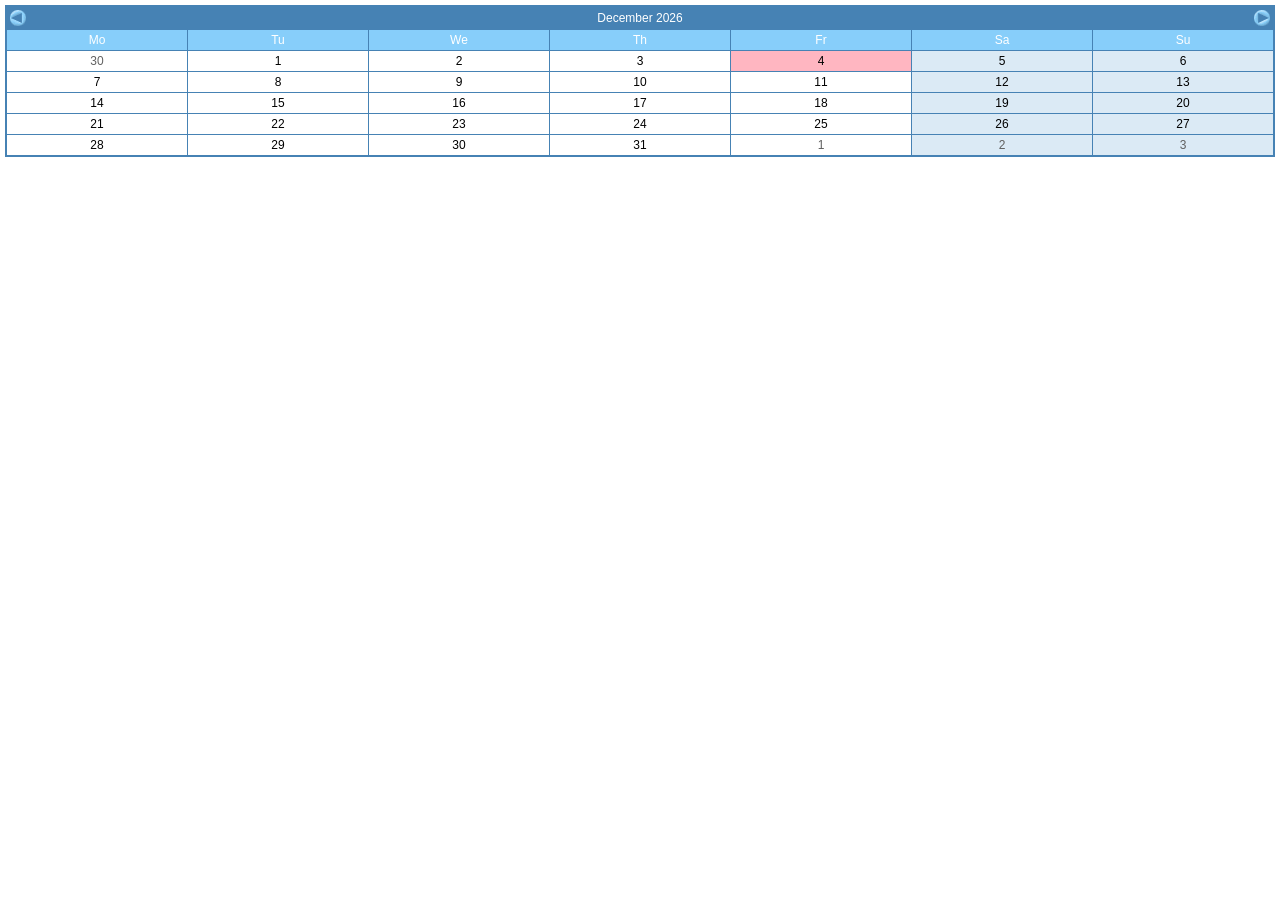
<file: web/calendar.html>
<!--
Title: Tigra Calendar
URL: http://www.softcomplex.com/products/tigra_calendar/
Version: 3.2
Date: 05/18/2006
Feedback: feedback@softcomplex.com (specify product title in the subject)
Note: Permission given to use this script in ANY kind of applications if
   header lines are left unchanged.
Note: Script consists of two files: calendar?.js and calendar.html
About us: Our company provides offshore IT consulting services.
    Contact us at sales@softcomplex.com if you have any programming task you
    want to be handled by professionals. Our typical hourly rate is $20.
-->
<!DOCTYPE html PUBLIC "-//W3C//DTD XHTML 1.0 Transitional//EN" "http://www.w3.org/TR/xhtml1/DTD/xhtml1-transitional.dtd">
<html>
<head>
<title>Select Date, Please.</title>
<style>
	td {font-family: Tahoma, Verdana, sans-serif; font-size: 12px;}
	td a {text-decoration: none;}
</style>
<script language="JavaScript">

// months as they appear in the calendar's title
var ARR_MONTHS = ["January", "February", "March", "April", "May", "June",
		"July", "August", "September", "October", "November", "December"];
// week day titles as they appear on the calendar
var ARR_WEEKDAYS = ["Su", "Mo", "Tu", "We", "Th", "Fr", "Sa"];
// day week starts from (normally 0-Su or 1-Mo)
var NUM_WEEKSTART = 1;
// path to the directory where calendar images are stored. trailing slash req.
var STR_ICONPATH = 'img/';

var re_url = new RegExp('datetime=(\\-?\\d+)');
var dt_current = (re_url.exec(String(window.location))
	? new Date(new Number(RegExp.$1)) : new Date());
var re_id = new RegExp('id=(\\d+)');
var num_id = (re_id.exec(String(window.location))
	? new Number(RegExp.$1) : 0);
var obj_caller = (window.opener ? window.opener.calendars[num_id] : null);

if (obj_caller && obj_caller.year_scroll) {
	// get same date in the previous year
	var dt_prev_year = new Date(dt_current);
	dt_prev_year.setFullYear(dt_prev_year.getFullYear() - 1);
	if (dt_prev_year.getDate() != dt_current.getDate())
		dt_prev_year.setDate(0);
	
	// get same date in the next year
	var dt_next_year = new Date(dt_current);
	dt_next_year.setFullYear(dt_next_year.getFullYear() + 1);
	if (dt_next_year.getDate() != dt_current.getDate())
		dt_next_year.setDate(0);
}

// get same date in the previous month
var dt_prev_month = new Date(dt_current);
dt_prev_month.setMonth(dt_prev_month.getMonth() - 1);
if (dt_prev_month.getDate() != dt_current.getDate())
	dt_prev_month.setDate(0);

// get same date in the next month
var dt_next_month = new Date(dt_current);
dt_next_month.setMonth(dt_next_month.getMonth() + 1);
if (dt_next_month.getDate() != dt_current.getDate())
	dt_next_month.setDate(0);

// get first day to display in the grid for current month
var dt_firstday = new Date(dt_current);
dt_firstday.setDate(1);
dt_firstday.setDate(1 - (7 + dt_firstday.getDay() - NUM_WEEKSTART) % 7);

// function passing selected date to calling window
function set_datetime(n_datetime, b_close) {
	if (!obj_caller) return;

	var dt_datetime = obj_caller.prs_time(
		(document.cal ? document.cal.time.value : ''),
		new Date(n_datetime)
	);

	if (!dt_datetime) return;
	if (b_close) {
		
		obj_caller.target.value = (document.cal
			? obj_caller.gen_tsmp(dt_datetime)
			: obj_caller.gen_date(dt_datetime)
		);window.close();
	}
	else obj_caller.popup(dt_datetime.valueOf());
}

</script>
</head>
<body bgcolor="#FFFFFF" marginheight="5" marginwidth="5" topmargin="5" leftmargin="5" rightmargin="5">
<table class="clsOTable" cellspacing="0" border="0" width="100%">
<tr><td bgcolor="#4682B4">
<table cellspacing="1" cellpadding="3" border="0" width="100%">
<tr><td colspan="7"><table cellspacing="0" cellpadding="0" border="0" width="100%">
<tr>
<script language="JavaScript">
document.write(
'<td nowrap>'+(obj_caller&&obj_caller.year_scroll?'<a href="javascript:set_datetime('+dt_prev_year.valueOf()+')"><img src="'+STR_ICONPATH+'prev_year.gif" width="16" height="16" border="0" alt="previous year"></a>&nbsp;':'')+'<a href="javascript:set_datetime('+dt_prev_month.valueOf()+')"><img src="'+STR_ICONPATH+'prev.gif" width="16" height="16" border="0" alt="previous month"></a></td>'+
'<td align="center" width="100%"><font color="#ffffff">'+ARR_MONTHS[dt_current.getMonth()]+' '+dt_current.getFullYear() + '</font></td>'+
'<td nowrap><a href="javascript:set_datetime('+dt_next_month.valueOf()+')"><img src="'+STR_ICONPATH+'next.gif" width="16" height="16" border="0" alt="next month"></a>'+(obj_caller && obj_caller.year_scroll?'&nbsp;<a href="javascript:set_datetime('+dt_next_year.valueOf()+')"><img src="'+STR_ICONPATH+'next_year.gif" width="16" height="16" border="0" alt="next year"></a>':'')+'</td>'
);
</script>
</tr>
</table></td></tr>
<tr>
<script language="JavaScript">

// print weekdays titles
for (var n=0; n<7; n++)
	document.write('<td bgcolor="#87cefa" align="center"><font color="#ffffff">'+ARR_WEEKDAYS[(NUM_WEEKSTART+n)%7]+'</font></td>');
document.write('</tr>');

// print calendar table
var dt_current_day = new Date(dt_firstday);
while (dt_current_day.getMonth() == dt_current.getMonth() ||
	dt_current_day.getMonth() == dt_firstday.getMonth()) {
	// print row heder
	document.write('<tr>');
	for (var n_current_wday=0; n_current_wday<7; n_current_wday++) {
		if (dt_current_day.getDate() == dt_current.getDate() &&
			dt_current_day.getMonth() == dt_current.getMonth())
			// print current date
			document.write('<td bgcolor="#ffb6c1" align="center" width="14%">');
		else if (dt_current_day.getDay() == 0 || dt_current_day.getDay() == 6)
			// weekend days
			document.write('<td bgcolor="#dbeaf5" align="center" width="14%">');
		else
			// print working days of current month
			document.write('<td bgcolor="#ffffff" align="center" width="14%">');

		document.write('<a href="javascript:set_datetime('+dt_current_day.valueOf() +', true);">');

		if (dt_current_day.getMonth() == this.dt_current.getMonth())
			// print days of current month
			document.write('<font color="#000000">');
		else 
			// print days of other months
			document.write('<font color="#606060">');
			
		document.write(dt_current_day.getDate()+'</font></a></td>');
		dt_current_day.setDate(dt_current_day.getDate()+1);
	}
	// print row footer
	document.write('</tr>');
}
if (obj_caller && obj_caller.time_comp)
	document.write('<form onsubmit="javascript:set_datetime('+dt_current.valueOf()+', true)" name="cal"><tr><td colspan="7" bgcolor="#87CEFA"><font color="White" face="tahoma, verdana" size="2">Time: <input type="text" name="time" value="'+obj_caller.gen_time(this.dt_current)+'" size="8" maxlength="8"></font></td></tr></form>');
</script>
</table></tr></td>
</table>
</body>
</html>
</file>
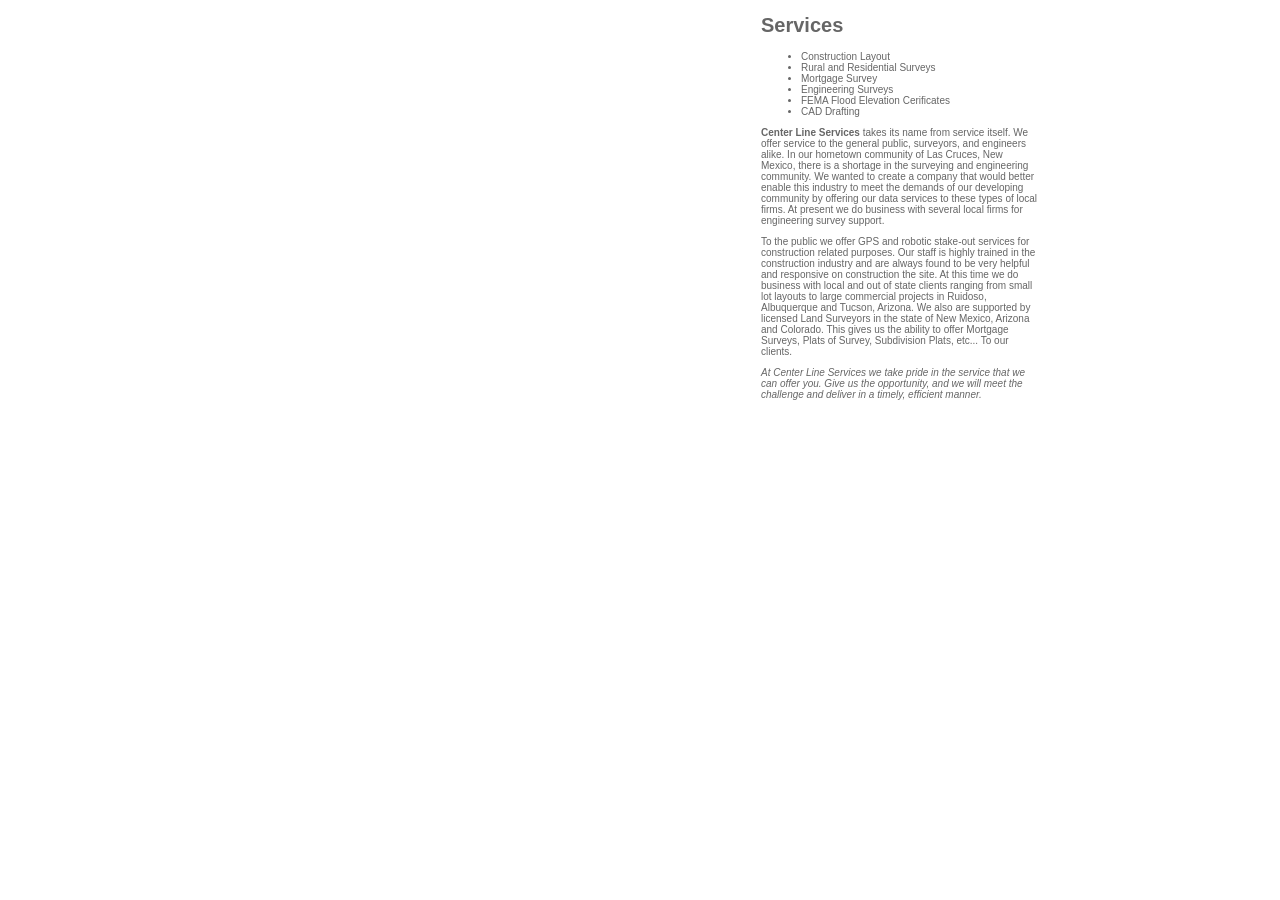
<file: web/services.html>
<!DOCTYPE html PUBLIC "-//W3C//DTD XHTML 1.0 Transitional//EN" "http://www.w3.org/TR/xhtml1/DTD/xhtml1-transitional.dtd">
<html xmlns="http://www.w3.org/1999/xhtml">
<head>
<link href="centerline.css" rel="stylesheet" type="text/css" />
<meta http-equiv="Content-Type" content="text/html; charset=iso-8859-1" />
<title>Center Line Services - [Services]</title>
</head>

<body>
	<table width="800" align="center" cellspacing="0">
	<tr>
		<td width="65%">
			<!--- IMAGES TABLE GOES IN HERE --->
		</td>
		<td width="45%">
			<h1>Services</h1>
		
			<ul>
				<li>Construction Layout</li>
				<li>Rural and Residential Surveys</li>
				<li>Mortgage Survey</li>
				<li>Engineering Surveys</li>
				<li>FEMA Flood Elevation Cerificates</li>
				<li>CAD Drafting</li>
			</ul>
			<p><strong>Center Line Services</strong> takes its name from service itself.  We offer service to the general public, surveyors, and engineers alike.  In our hometown community of Las Cruces, New Mexico, there is a shortage in the surveying and engineering community.  We wanted to create a company that would better enable this industry to meet the demands of our developing community by offering our data services to these types of local firms.  At present we do business with several local firms for engineering survey support.</p>
			
			<p>To the public we offer GPS and robotic stake-out services for construction related purposes.  Our staff is highly trained in the construction industry and are always found to be very helpful and responsive on construction the site.  At this time we do business with local and out of state clients ranging from small lot layouts to large commercial projects in Ruidoso, Albuquerque and Tucson, Arizona.  We also are supported by licensed Land Surveyors in the state of New Mexico, Arizona and Colorado.  This gives us the ability to offer Mortgage Surveys, Plats of Survey, Subdivision Plats, etc...  To our clients.</p>
			
			<p><em>At Center Line Services we take pride in the service that we can offer you. Give us the opportunity, and we will meet the challenge and deliver in a timely, efficient manner.</em></p>
		</td>
	</tr>
	</table>
</body>
</html>
</file>
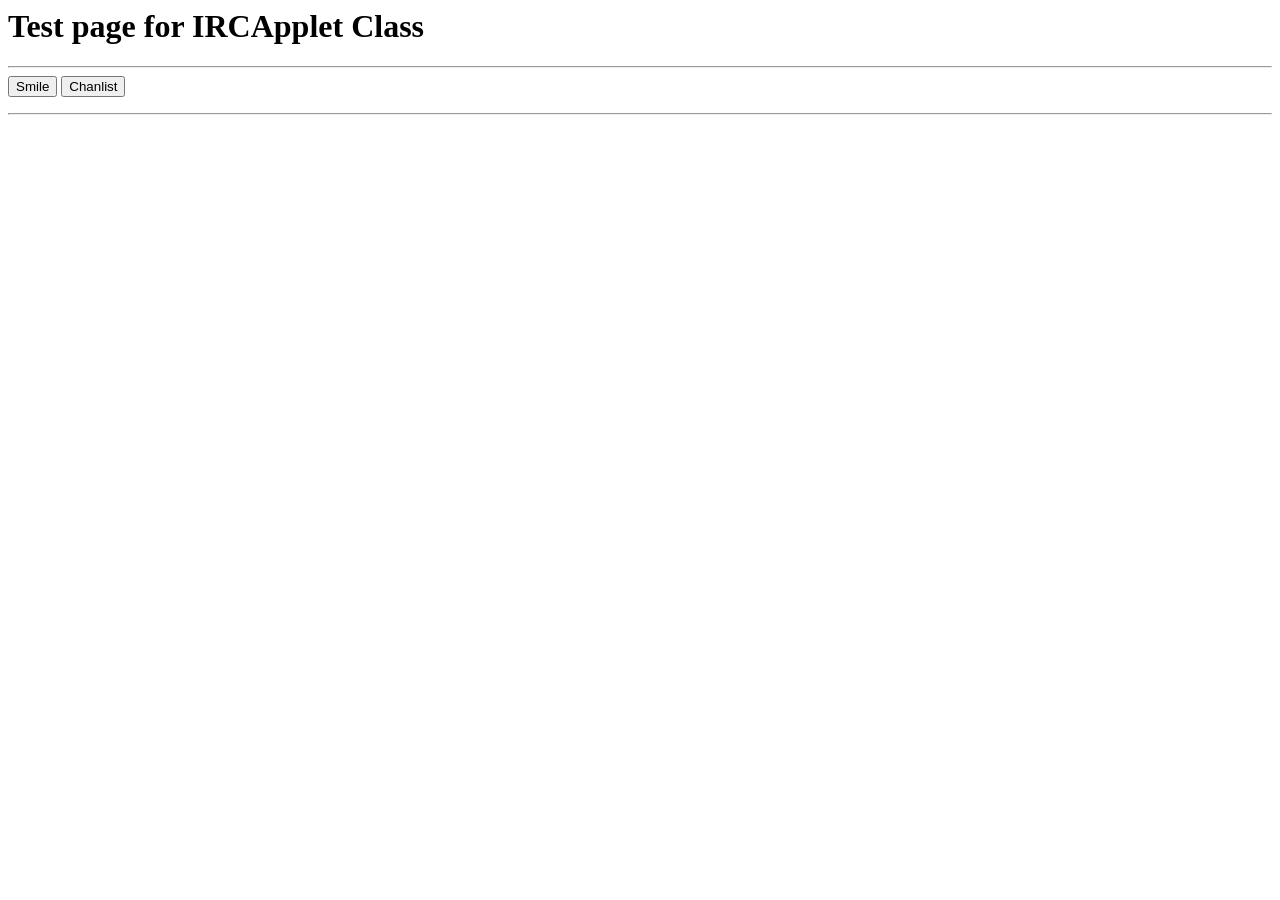
<file: web/chat/AppletWithJS.html>
<html>
<head>
<title>IRCApplet</title>
</head>
<body>
<h1>Test page for IRCApplet Class</h1><hr>
<applet name="applet" code=IRCApplet.class archive="irc.jar,pixx.jar" width=640 height=400>
<param name="CABINETS" value="irc.cab,securedirc.cab,pixx.cab">

<param name="nick" value="Anonymous">
<param name="alternatenick" value="Anon???">
<param name="name" value="Java User">
<param name="host" value="irc.diboo.net">
<param name="gui" value="pixx">

<param name="style:bitmapsmileys" value="true">
<param name="style:smiley1" value=":) img/sourire.gif">
<param name="style:smiley2" value=":-) img/sourire.gif">
<param name="style:smiley3" value=":-D img/content.gif">
<param name="style:smiley4" value=":d img/content.gif">
<param name="style:smiley5" value=":-O img/OH-2.gif">
<param name="style:smiley6" value=":o img/OH-1.gif">
<param name="style:smiley7" value=":-P img/langue.gif">
<param name="style:smiley8" value=":p img/langue.gif">
<param name="style:smiley9" value=";-) img/clin-oeuil.gif">
<param name="style:smiley10" value=";) img/clin-oeuil.gif">
<param name="style:smiley11" value=":-( img/triste.gif">
<param name="style:smiley12" value=":( img/triste.gif">
<param name="style:smiley13" value=":-| img/OH-3.gif">
<param name="style:smiley14" value=":| img/OH-3.gif">
<param name="style:smiley15" value=":'( img/pleure.gif">
<param name="style:smiley16" value=":$ img/rouge.gif">
<param name="style:smiley17" value=":-$ img/rouge.gif">
<param name="style:smiley18" value="(H) img/cool.gif">
<param name="style:smiley19" value="(h) img/cool.gif">
<param name="style:smiley20" value=":-@ img/enerve1.gif">
<param name="style:smiley21" value=":@ img/enerve2.gif">
<param name="style:smiley22" value=":-S img/roll-eyes.gif">
<param name="style:smiley23" value=":s img/roll-eyes.gif">


</applet>

<FORM>
  <INPUT TYPE=BUTTON VALUE="Smile" onClick="document.applet.setFieldText(document.applet.getFieldText()+':)');document.applet.requestSourceFocus()">
  <INPUT TYPE=BUTTON VALUE="Chanlist" onClick="document.applet.sendString('/list')">
</FORM>

<hr></body>
</html>
</file>
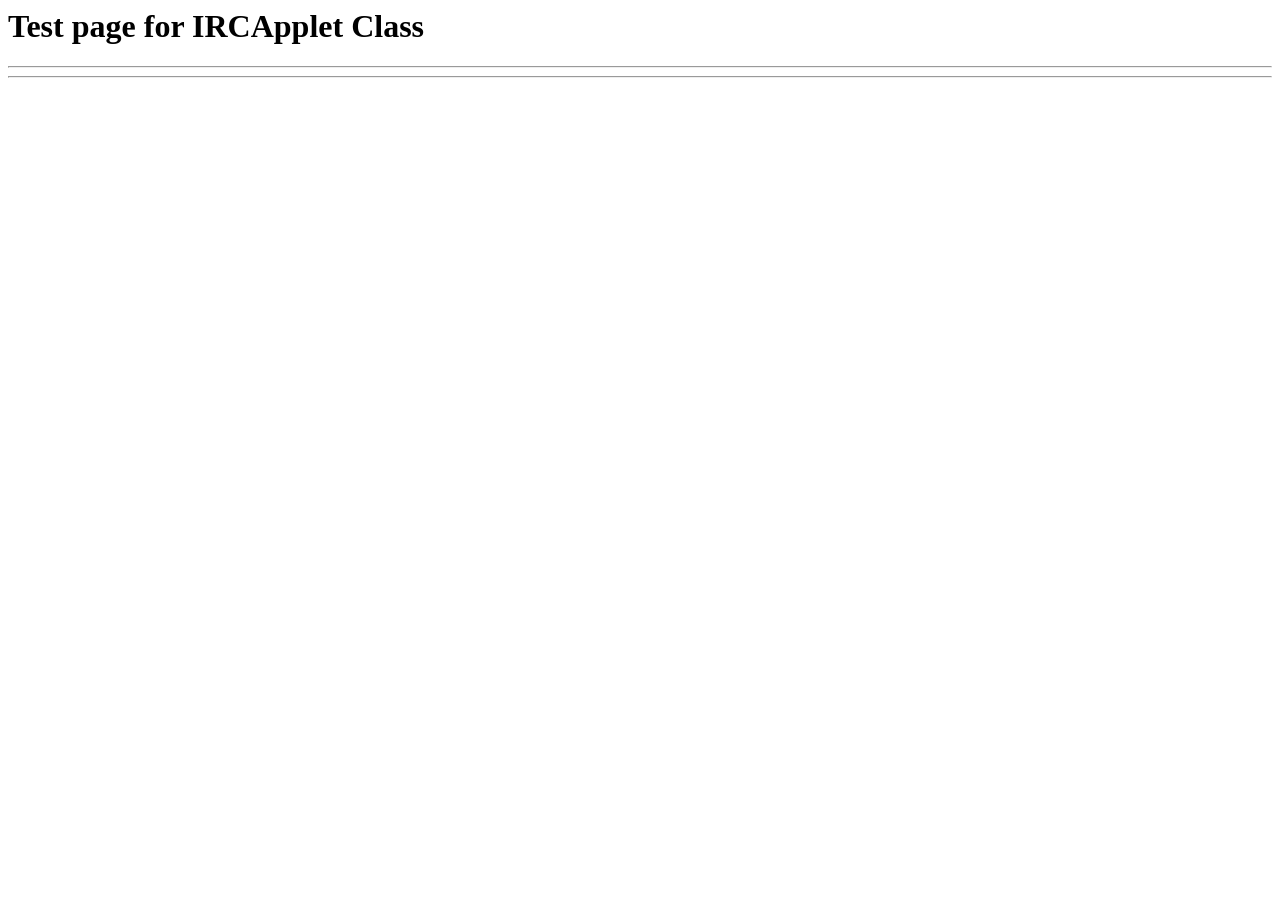
<file: web/chat/HeavyApplet.html>
<html>
<head>
<title>IRCApplet</title>
</head>
<body>
<h1>Test page for IRCApplet Class</h1><hr>
<applet code=IRCApplet.class archive="irc.jar,pixx.jar" width=640 height=400>
<param name="CABINETS" value="irc.cab,securedirc.cab,pixx.cab">

<param name="nick" value="Anonymous">
<param name="alternatenick" value="Anon???">
<param name="name" value="Java User">
<param name="host" value="irc.diboo.net">
<param name="gui" value="pixx">

<param name="quitmessage" value="PJIRC forever!">
<param name="asl" value="true">
<param name="useinfo" value="true">

<param name="style:bitmapsmileys" value="true">
<param name="style:smiley1" value=":) img/sourire.gif">
<param name="style:smiley2" value=":-) img/sourire.gif">
<param name="style:smiley3" value=":-D img/content.gif">
<param name="style:smiley4" value=":d img/content.gif">
<param name="style:smiley5" value=":-O img/OH-2.gif">
<param name="style:smiley6" value=":o img/OH-1.gif">
<param name="style:smiley7" value=":-P img/langue.gif">
<param name="style:smiley8" value=":p img/langue.gif">
<param name="style:smiley9" value=";-) img/clin-oeuil.gif">
<param name="style:smiley10" value=";) img/clin-oeuil.gif">
<param name="style:smiley11" value=":-( img/triste.gif">
<param name="style:smiley12" value=":( img/triste.gif">
<param name="style:smiley13" value=":-| img/OH-3.gif">
<param name="style:smiley14" value=":| img/OH-3.gif">
<param name="style:smiley15" value=":'( img/pleure.gif">
<param name="style:smiley16" value=":$ img/rouge.gif">
<param name="style:smiley17" value=":-$ img/rouge.gif">
<param name="style:smiley18" value="(H) img/cool.gif">
<param name="style:smiley19" value="(h) img/cool.gif">
<param name="style:smiley20" value=":-@ img/enerve1.gif">
<param name="style:smiley21" value=":@ img/enerve2.gif">
<param name="style:smiley22" value=":-S img/roll-eyes.gif">
<param name="style:smiley23" value=":s img/roll-eyes.gif">
<param name="style:backgroundimage" value="true">
<param name="style:backgroundimage1" value="all all 0 background.gif">
<param name="style:sourcefontrule1" value="all all Serif 12">
<param name="style:floatingasl" value="true">

<param name="pixx:timestamp" value="true">
<param name="pixx:highlight" value="true">
<param name="pixx:highlightnick" value="true">
<param name="pixx:nickfield" value="true">
<param name="pixx:styleselector" value="true">
<param name="pixx:setfontonstyle" value="true">

</applet>

<hr></body>
</html>
</file>
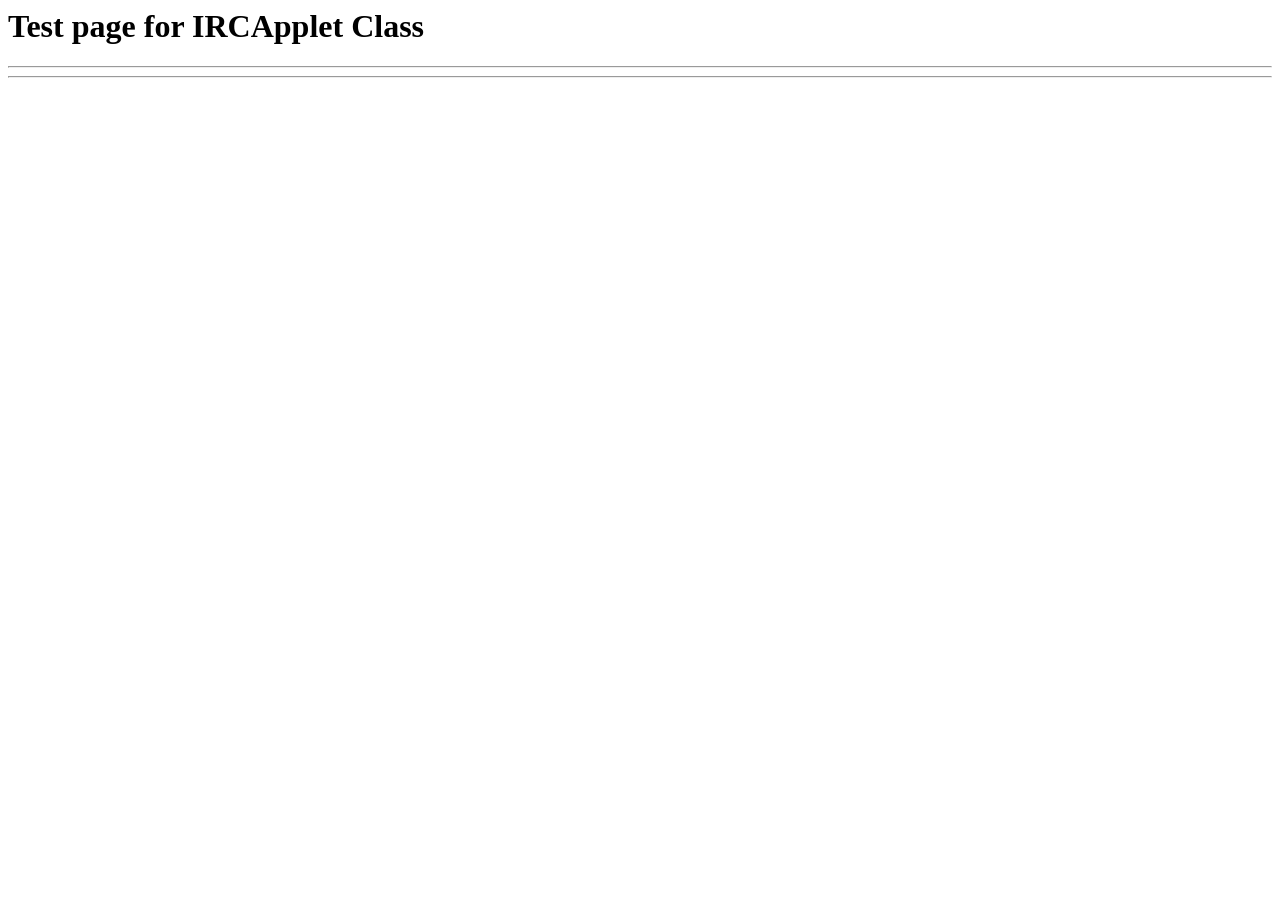
<file: web/chat/NormalApplet.html>
<html>
<head>
<title>IRCApplet</title>
</head>
<body>
<h1>Test page for IRCApplet Class</h1><hr>
<applet code=IRCApplet.class archive="irc.jar,pixx.jar" width=640 height=400>
<param name="CABINETS" value="irc.cab,securedirc.cab,pixx.cab">

<param name="nick" value="Anonymous">
<param name="alternatenick" value="Anon???">
<param name="name" value="Java User">
<param name="host" value="irc.diboo.net">
<param name="gui" value="pixx">
<param name="quitmessage" value="PJIRC forever!">
<param name="asl" value="true">

<param name="style:bitmapsmileys" value="true">
<param name="style:smiley1" value=":) img/sourire.gif">
<param name="style:smiley2" value=":-) img/sourire.gif">
<param name="style:smiley3" value=":-D img/content.gif">
<param name="style:smiley4" value=":d img/content.gif">
<param name="style:smiley5" value=":-O img/OH-2.gif">
<param name="style:smiley6" value=":o img/OH-1.gif">
<param name="style:smiley7" value=":-P img/langue.gif">
<param name="style:smiley8" value=":p img/langue.gif">
<param name="style:smiley9" value=";-) img/clin-oeuil.gif">
<param name="style:smiley10" value=";) img/clin-oeuil.gif">
<param name="style:smiley11" value=":-( img/triste.gif">
<param name="style:smiley12" value=":( img/triste.gif">
<param name="style:smiley13" value=":-| img/OH-3.gif">
<param name="style:smiley14" value=":| img/OH-3.gif">
<param name="style:smiley15" value=":'( img/pleure.gif">
<param name="style:smiley16" value=":$ img/rouge.gif">
<param name="style:smiley17" value=":-$ img/rouge.gif">
<param name="style:smiley18" value="(H) img/cool.gif">
<param name="style:smiley19" value="(h) img/cool.gif">
<param name="style:smiley20" value=":-@ img/enerve1.gif">
<param name="style:smiley21" value=":@ img/enerve2.gif">
<param name="style:smiley22" value=":-S img/roll-eyes.gif">
<param name="style:smiley23" value=":s img/roll-eyes.gif">
<param name="style:floatingasl" value="true">

<param name="pixx:highlight" value="true">
<param name="pixx:highlightnick" value="true">

</applet>

<hr></body>
</html>
</file>
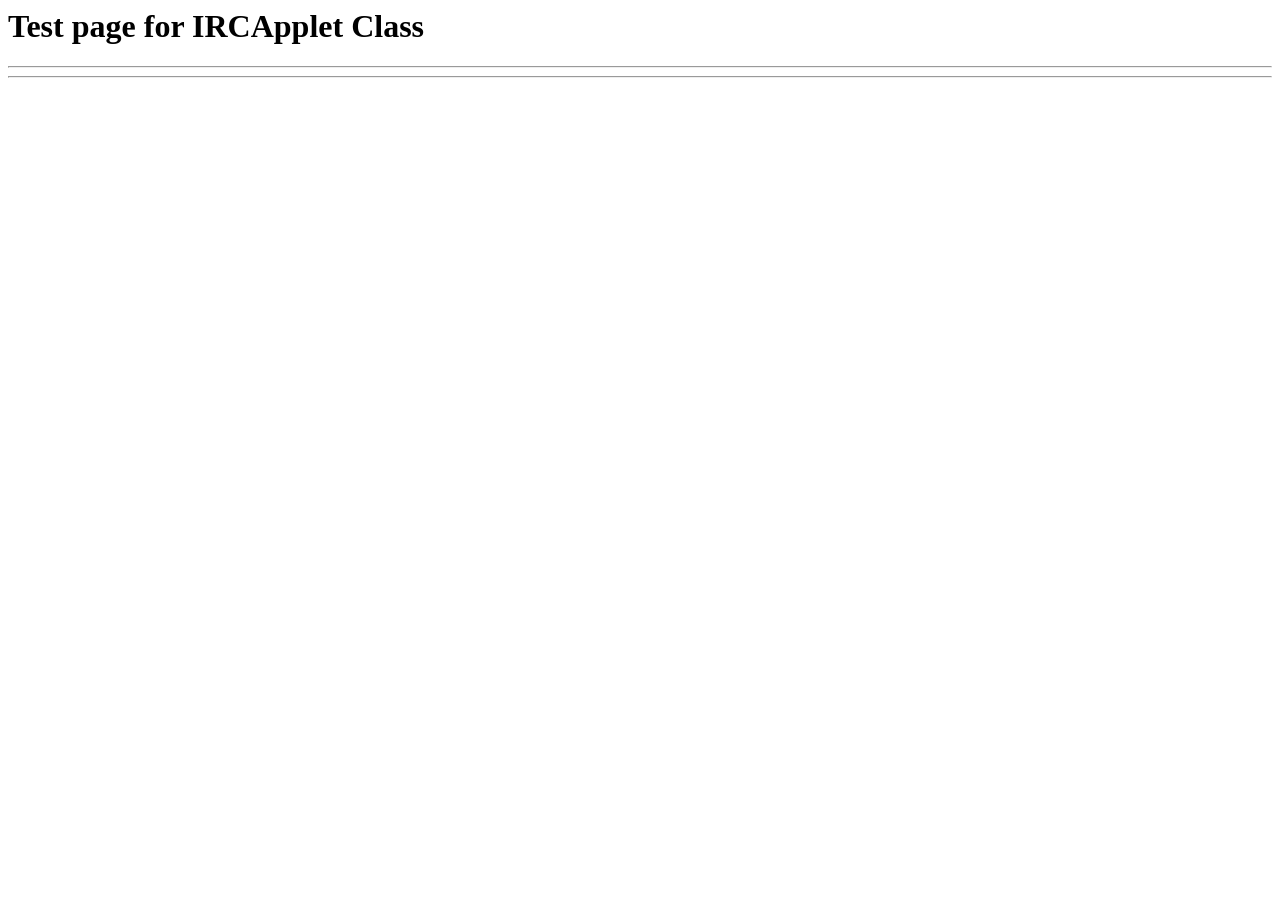
<file: web/chat/SimpleApplet.html>
<html>
<head>
<title>IRCApplet</title>
</head>
<body>
<h1>Test page for IRCApplet Class</h1><hr>
<applet code=IRCApplet.class archive="irc.jar,pixx.jar" width=640 height=400>
<param name="CABINETS" value="irc.cab,securedirc.cab,pixx.cab">

<param name="nick" value="Anonymous">
<param name="alternatenick" value="Anon???">
<param name="name" value="Java User">
<param name="host" value="irc.diboo.net">
<param name="gui" value="pixx">

<param name="command1" value="join #t">

</applet>

<hr></body>
</html>
</file>
<file: web/centerline.css>
#headBar {
	width: 100%;
	background-color: #3399CC;
	border-top-style: none;
	border-right-style: none;
	border-bottom-style: none;
	border-left-style: none;
	height: 16px;
	background-attachment: fixed;
	background-image: url(/MyCL/components/tabgrad.gif);
	background-repeat: repeat-x;
}

a {
	text-decoration:none;
	color:#000000;
}
a:hover {
	color:#3399CC;
	text-decoration: underline;
	}

.inputText {
	border:1px solid #999999;
	padding:1px;
	margin:3px;
	
}

.img-shadow {
  float:left;
  background: url(/graphics/shadowAlpha.png) no-repeat bottom right !important;
  background: url(/graphics/shadow.gif) no-repeat bottom right;
  margin: 10px 0 0 10px !important;
  margin: 10px 0 0 5px;
  }

.img-shadow img {
  display: block;
  position: relative;
  background-color: #fff;
  border: 1px solid #a9a9a9;
  margin: -6px 6px 6px -6px;
  padding: 4px;
  }

input, select, textarea {
	border:1px solid #999999;
	padding:3px;
	margin:3px;
	
	border-radius: 3px;
	
}

option {
	padding:2px;
	border-bottom:1px solid #CCCCCC;
}

button {background-image:url(images/tabgrad-h.gif);
}

.openTable {
	border-top-style: none;
	border-right-style: none;
	border-bottom-style: none;
	border-left-style: none;
}

.midTable {
	border-top-style: none;
	border-right-style: none;
	border-bottom-style: none;
	border-left-style: none;
}

.closeTable {
	border-top-style: none;
	border-right-style: none;
	border-bottom-style: none;
	border-left-style: none;
}

.stdHeader {
	font-family: 'Times New Roman', Times, serif;
	color:#3399CC;
	font-weight:lighter;
	font-size:24px;
	margin-top:3px;
}	

.navBtn {
	clear: none;
	display: inline;
	padding: 6px;
}

.navBtn a {
	font-family: "Segoe UI", "Lucida Grande", Tahoma, Verdana, Arial, Helvetica, sans-serif;
	font-size:small;
	color:#FFFFFF;
}

.navLinks {
	font-family: "Segoe UI", "Lucida Grande", Tahoma, Verdana, Arial, Helvetica, sans-serif;
	font-size:small;
	text-decoration:none;
	background-color: #FFFFFF;
	}

th {
	font-family: "Segoe UI", "Lucida Grande", Tahoma, Verdana, Arial, Helvetica, sans-serif;
	font-size: x-small;
	background-color: #3399CC;
	color: #FFFFFF;
	background-image: url(http://www.centerlineservices.biz/MyCL/components/tabgrad.gif);
	padding: 3px;
}
.introCopy {
	font-family: "Segoe UI", "Lucida Grande", Tahoma, Verdana;
	font-size: small;
	padding-top:2px;
	padding-left:5px;
	padding-right:5px;
	padding-bottom:0px;
	
}
.bodyCopy {
	padding:10px;
	font-family: "Segoe UI", "Lucida Grande", Tahoma, Arial, Helvetica, sans-serif;
	font-size: medium;
}
body {
	font-family: "Segoe UI", "Lucida Grande", Tahoma, Verdana, Arial, Helvetica, sans-serif;
	font-size: x-small;
	color:#666666;
	margin:0px;
	padding:0px;
	background-color:#FFFFFF;
}
.bodyTable {
	border-top-width: 1px;
	border-right-width: 1px;
	border-bottom-width: 1px;
	border-left-width: 1px;
	border-top-style: solid;
	border-right-style: solid;
	border-bottom-style: solid;
	border-left-style: solid;
}
.notify {
	font-family: "Segoe UI", "Lucida Grande", Tahoma, Verdana, Arial, Helvetica, sans-serif;
	font-size: x-small;
	font-weight: bold;
	color: #FF0000;
	background-color:#FFFFFF;
}
.quoteBox {
	font-family: Georgia, "Times New Roman", Times, serif;
	font-size: small;
	font-weight: normal;
	display: inline;
	height: auto;
	width: 200px;
	float: right;
	border: 2px groove #CCCCCC;
	font-style: italic;
	padding: 5px;
	text-align: center;
	background-color: #CCCCCC;
	clear: right;
	margin-right: 10px;
	margin-top: 10px;
}
.loginNavTabl {
	font-family: "Segoe UI", "Lucida Grande", Tahoma, Verdana, Arial, Helvetica, sans-serif;
	font-size: x-small;
	color: #000000;
	background-color: #FFFFFF;
	font-weight: normal;
	height: 30px;
	background-repeat: repeat-x;
	background-position: center;
	padding-top: 0px;
	padding-right: 10px;
	padding-bottom: 0px;
	padding-left: 10px;
	/*background-image: url(http://www.centerlineservices.biz/MyCL/components/tabgrad.gif);*/
	border:none;
}

td {
	background-color:#FFFFFF;
	/*-moz-opacity:.90;*/
}
.introTable {
	background-image: url(graphics/totalstation.jpg);
	background-repeat: no-repeat;
	background-position: right bottom;
}
.subHead {
	font-family: "Segoe UI", "Lucida Grande", Tahoma, Verdana, Arial, Helvetica, sans-serif;
	font-size: x-small;
	color: #FFFFFF;
	background-position: left;
	text-align: left;
	background-color: #666666;
}
.int {
	border-bottom-width: 1px;
	border-top-style: none;
	border-right-style: none;
	border-bottom-style: solid;
	border-left-style: none;
	border-bottom-color: #000000;
}
.logbox {
	background-color: #FFFFFF;
	font-family: "Segoe UI", "Lucida Grande", Tahoma, Verdana, Arial, Helvetica, sans-serif;
	font-size: x-small;
	text-transform: none;
	font-weight: normal;
}
#wrapper {
	width: 800px;
	text-align: center;
	
}
.sessionMessage {
	font-family: "Segoe UI", "Lucida Grande", Tahoma, Verdana, Arial, Helvetica, sans-serif;
	font-size: x-small;
	font-weight: bold;
	color: #0000FF;
	background-color: #CCCCCC;
	height: 90px;
	width: 300px;
	vertical-align: middle;
	display: block;
	border: 1px ridge #666666;
	text-align: center;
	padding-top: 0px;
}
.genMessage {
	font-family: "Segoe UI", "Lucida Grande", Tahoma, Verdana, Arial, Helvetica, sans-serif;
	font-size: x-small;
	font-weight: bold;
	color: #0000FF;
	background-color: #CCCCCC;
	height: 90px;
	width: 300px;
	vertical-align: middle;
	display: block;
	border: 1px ridge #666666;
	text-align: center;
	padding-top: 0px;
}
#leftBlock {
	height: auto;
	margin-top: 20px;
	margin-left: 20px;
	margin-right: 20px;
	-moz-border-radius: 5px;
	border-radius: 5px;
}

#itemAttention {
	height: auto;
	margin-top: 20px;
	margin-left: 20px;
	margin-right: 20px;
	-moz-border-radius: 5px;
	border-radius: 5px;
	text-align:center;
}
.orderListBlock {
	/*-moz-opacity:.90;*/
	height: auto;
	/*margin-top: 20px;*/
	border-top: 1px solid #CCCCCC;
	border-left: 1px solid #EFEFEF;
	border-bottom: 1px solid #CCCCCC;
	border-right: 1px solid #CCCCCC;
	margin-right: 20px;
	width: 700px;
	float: left;
	display: inline;
	margin-bottom: 20px;

	background-color:#FFFFFF;
	border-radius: 5px;
	padding:15px;
	clear:right;
	overflow: visible;
}
.sidebarBlock {
	float: left;
	width: 240px;
	height: 100px;
	margin-top: 32px;
	margin-left: 10px;
	margin-right: 0px;

	border-top: 1px solid #CCCCCC;
	border-left: 1px solid #CCCCCC;
	border-bottom:1px solid #CCCCCC;
	border-right:none;
	margin-bottom: 20px;
	background-color:#EFEFEF;
	-moz-border-radius-topleft:10px;
	-moz-border-radius-bottomleft:10px;
}
.sidebarBlock td {
	background-color:#EFEFEF;
	
}

.normalButton
{ background-image:url(/graphics/tabBtn-h.gif);
}

.custName {
	padding: 5px;
	font-family: "Segoe UI", "Lucida Grande", Tahoma, Verdana, Arial, Helvetica, sans-serif;
	font-size: x-small;
	font-weight: bolder;
	background-color: #3399CC;
	color: #FFFFFF;
}
.jobsTable {
	margin-left: 30px;
}


.nameHdr {
	font-family: "Segoe UI", "Lucida Grande", Tahoma, Verdana, Arial, Helvetica, sans-serif;
	font-size: x-large;
	text-align: right;
}
.bioOuter {
	padding: 10px;
	border: 1px solid #CCCCCC;
	margin: 5px;
}
.bioPic {
	padding: 0px;
	float: left;
	clear: left;
	margin-bottom: 30px;
}
.bioText {
	display: inline;
	float: right;
	padding: 5px;
	clear: right;
	width: 500px;
}
.topLinks {
	background-color: #FFFFFF;
}
.VPHeader {
	
	font-size: large;
	font-weight: normal;
	font-family: "Segoe UI", "Lucida Grande", "Trebuchet MS", Verdana;
	padding-left: 20px;
	padding-top: 20px;
}
.VPBody {
	font-family: "Segoe UI", "Lucida Grande", "Trebuchet MS", Verdana;
	font-size: small;
	padding-left: 40px;
}
.VPLink {
	font-family: "Segoe UI", "Lucida Grande", "Trebuchet MS", Verdana;
	font-weight: bold;
	border: 1px solid #999999;
	width: 200px;
	background-color: #CCCCCC;
	text-align: center;
	color: #0099FF;
	padding: 4px;
	margin: 30px;
}
.tbBack {
	background-color: #CCCCCC;
}
.button {
	width: 120px;
	text-align: center;
	border: thin solid #999999;
	padding: 3px;
}
.tMsg {
	width: 500px;
	padding: 5px;
	overflow: scroll;
}
pre {
	font-family: "Segoe UI", "Lucida Grande", Tahoma, Verdana, Arial, Helvetica, sans-serif;
	font-size: small;
}
input {
	font-family: "Segoe UI", "Lucida Grande", Tahoma, Verdana, Arial, Helvetica, sans-serif;
	font-size: x-small;
}
#taskInfoWrapper {
	background-color: #3399CC;
	font-family: "Segoe UI", "Lucida Grande", Tahoma, Verdana, Arial, Helvetica, sans-serif;
	font-size: xx-small;
	font-weight: bold;
	position: absolute;
	/*left: 500px;
	top: 500px;*/
	width: 250px;
}
.popupWin {
	font-family: "Segoe UI", "Lucida Grande", Tahoma, Verdana, Arial, Helvetica, sans-serif;
	font-size: xx-small;
	color: #FFFFFF;
	background-color: #3399CC;
	font-weight: bold;
}
select {
	font-family: "Segoe UI", "Lucida Grande", Tahoma, Verdana, Arial, Helvetica, sans-serif;
	font-size: xx-small;
}
.bodyWrapper {
	
	width: 100%;
	clear:both;
	
	
}
.copyrightTable {
	font-family: "Segoe UI", "Lucida Grande", Tahoma, Verdana, Arial, Helvetica, sans-serif;
	font-size: xx-small;
	color: #999999;
	background-color: #FFFFFF;
	border: 1px solid #CCCCCC;
	width: 900px;
	padding: 5px;
	margin-top: 30px;
	margin-right: 0px;
	margin-bottom: 0px;
	margin-left: 0px;
}
.bottomLinks a {
	font-family: "Segoe UI", "Lucida Grande", Tahoma, Verdana, Arial, Helvetica, sans-serif;
	font-size: small;
	margin-top: -30px;
	margin-right: 10px;
	margin-bottom: 10px;
	margin-left: 0px;
	color: #CCCCCC;
	text-decoration: none;
}

.splash {
	width: 900px;
	margin: 5px;
	padding: 0px;
	border: 1px solid #CCCCCC;
	-moz-border-radius: 5px;
	border-radius: 5px;
}
.roundedTable {
	margin: 5px;
	padding: 0px;
	border: 1px solid #CCCCCC;
	-moz-border-radius: 5px;
	border-radius: 5px;
}
.newsTable {
	width: 905px;
	margin: 5px;
	padding: 0px;
}
.newsInnerTable {
	width: 450px;
}
.newsHead {
	font-family: "Segoe UI", "Lucida Grande", Tahoma, Verdana, Arial, Helvetica, sans-serif;
	font-size: x-small;
	text-align: left;
	border: 2px solid #3399CC;
	text-transform: none;
	color: #3399CC;
}
.toolbarTable
{
	-moz-border-radius: 5px;
	border-radius: 5px;
	border: 1px solid #CCCCCC;
	width: 100%;
	font-family: "Segoe UI", "Lucida Grande", Tahoma, Verdana, Arial, Helvetica, sans-serif;
	font-weight: bold;
	font-size: small;
	font-style: normal;
	padding: 0px;
	text-align: right;
	/*background-image: url(http://www.centerlineservices.biz/MyCL/components/tabgrad.gif);*/
}
#sMsg {
	z-index: 200;
	position: absolute;
	left: 350px;
	top: 300px;
}
#gMsg {
	z-index: 200;
	position: absolute;
	left: 350px;
	top: 300px;
}
.SettingsCheckBox {
	font-family: "Segoe UI", "Lucida Grande", Tahoma, Verdana, Arial, Helvetica, sans-serif;
	font-size: x-small;
	font-weight: lighter;
	color: #999999;
	vertical-align: text-top;
	display: block;
	padding: 5px;
}
.OptionsBox {
	font-family: "Segoe UI", "Lucida Grande", Tahoma, Verdana, Arial, Helvetica, sans-serif;
	border: 1px solid #3399CC;
	font-size: xx-small;
	background-color: #FFFFFF;
	margin: 8px;
	vertical-align: middle;
	padding: 2px;
}
.OptionBoxHeading {
	font-family: "Segoe UI", "Lucida Grande", Tahoma, Verdana, Arial, Helvetica, sans-serif;
	font-size: x-small;
	font-weight: bold;
	color: #3399CC;
	padding-left: 5px;
}.navToolbar {
	font-family: "Segoe UI", "Lucida Grande", Tahoma, Verdana, Arial, Helvetica, sans-serif;
	font-size: xx-small;
	background-color: #3399CC;
	
}
.subHeadNew {

	font-family: "Segoe UI", "Lucida Grande", Tahoma, Verdana, Arial, Helvetica, sans-serif;
	font-size: x-small;
	color: #FFFFFF;
	background-position: left;
	text-align: left;
	background-color: #3399CC;
}
.tabBar {
	height: auto;
	margin-top: 20px;
	
	margin-right: 20px;
	width: 600px;
	float: right;
	display: inline;
	margin-bottom: 0px;

	
	clear:right;
	overflow: visible;

}

.tabButtonActive
{
	/*-moz-border-radius-topleft: 5px;
	-moz-border-radius-topright: 5px;*/

	border-radius: 5px;
	border-top-width: 1px;
	border-right-width: 1px;
	border-left-width: 1px;
	border-top-style: solid;
	border-right-style: solid;
	border-bottom-style: none;
	border-left-style: solid;
	border-top-color: #999999;
	border-right-color: #999999;
	border-left-color: #999999;
	padding-top: 2px;
	padding-right: 6px;
	padding-left: 6px;
	background-color: #999999;
	font-family: "Segoe UI", "Lucida Grande", Tahoma, Verdana, Arial, Helvetica, sans-serif;
	font-size: x-small;
	font-weight: bold;
	color: #FFFFFF;
	background-image:url(/graphics/tabBtn-h.gif);
	
}
.tabButtonInactive
{
	/*-moz-border-radius-topleft: 5px;
	-moz-border-radius-topright: 5px;*/

	border-radius: 5px;
	border-top-width: 1px;
	border-right-width: 1px;
	border-left-width: 1px;
	border-top-style: solid;
	border-right-style: solid;
	border-bottom-style: none;
	border-left-style: solid;
	border-top-color: #000000;
	border-right-color: #000000;
	border-left-color: #000000;
	padding-top: 2px;
	padding-right: 3px;
	padding-left: 3px;
	margin-right: 3px;
	font-weight: bold;
	background-color: #CCCCCC;
	background-image:url(/graphics/tabBtn.gif);
}
.menuTable {
	margin: 0px;
	padding-top: 2px;
	padding-bottom: 0px;
	padding-left:0px;
	padding-right:0px;
	
	background-color: #C0C0C0;

	/*background-image: url(/graphics/tabBtn.gif);*/
	background-repeat: repeat-x;
	background-position: top;
}
.menuTable a:hover {
	text-decoration:none;
	color:white;
}
.menuTable a {
	color:black;
}
.homeHeader {
	padding: 10px;
	font-family: "Segoe UI", "Lucida Grande", Verdana, Arial, Helvetica, sans-serif;
	font-size: small;
}
</file>
